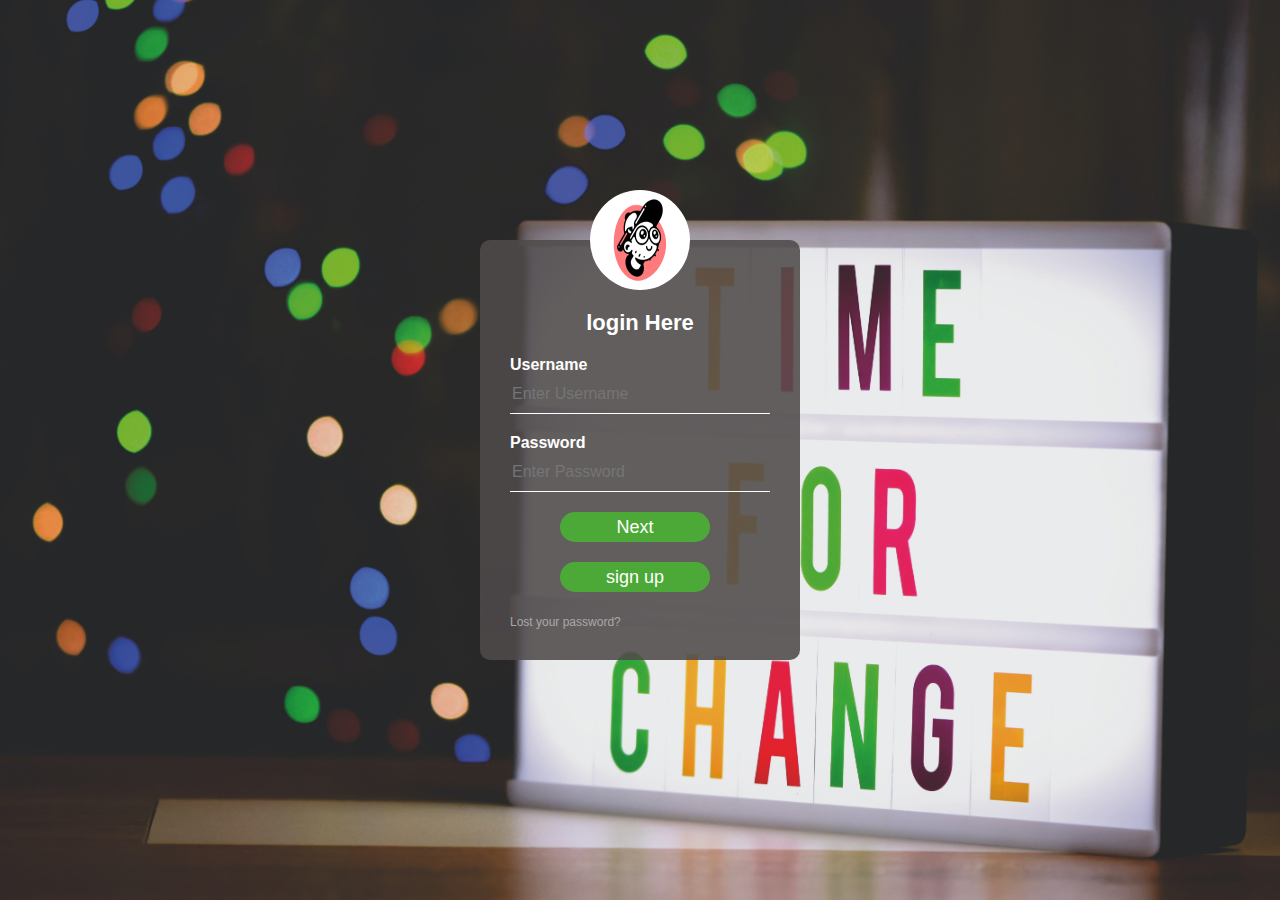
<file: 2ndAssignment/index.html>
<html>
<head>
<title>Login Form Design</title>
    <link rel="stylesheet" type="text/css" href="css/style.css">
<body>
    <div class="loginbox">
    <img src="img/avater.gif" class="avatar">
        <h1>login Here</h1>
        <form>
            <p>Username</p>
            <input type="text" name="" placeholder="Enter Username">
            <p>Password</p>
            <input type="password" name="" placeholder="Enter Password">
            <a href="cong.html"><input type="button"value="Next"></a><br>
            <a href="sgnup.html"><input type="button" name="" value="sign up"></a><br>
            <a href="#">Lost your password?</a><br>
        </form>
        
    </div>

</body>
</head>
</html>
</file>
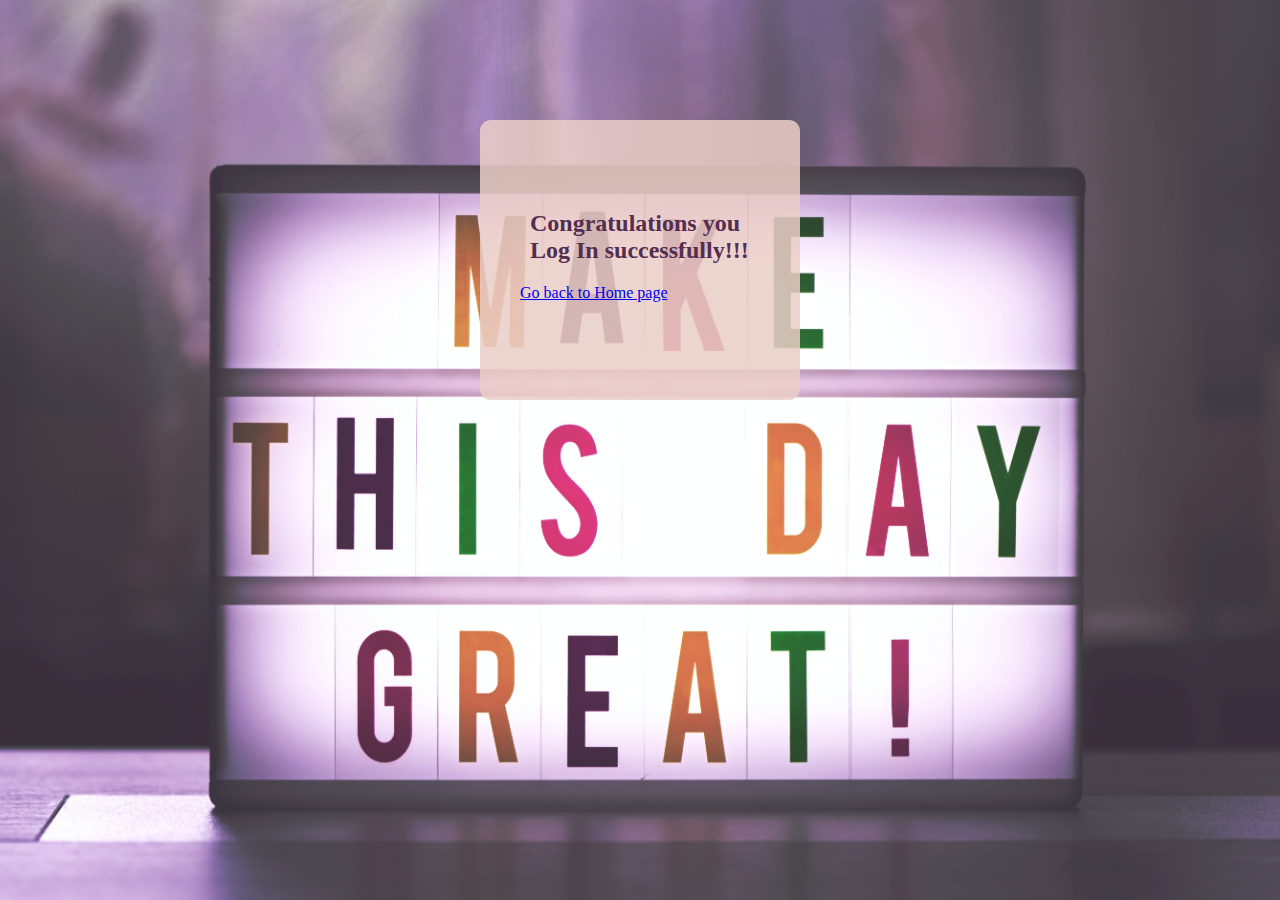
<file: 2ndAssignment/cong.html>
<!DOCTYPE html>
<html>
<head>
	<title>log in succsesfully</title>
	<link href="css/cong.css" rel="stylesheet" type="text/css" />
</head>
<body>
<div class="cong">
    <form>
        <h2 style="color: #552D4F">Congratulations you Log In successfully!!!</h2>
        <a href="index.html">Go back to Home page</a>
        <br><br>
    </form>
    
    </div>
</body>
</html>
</file>
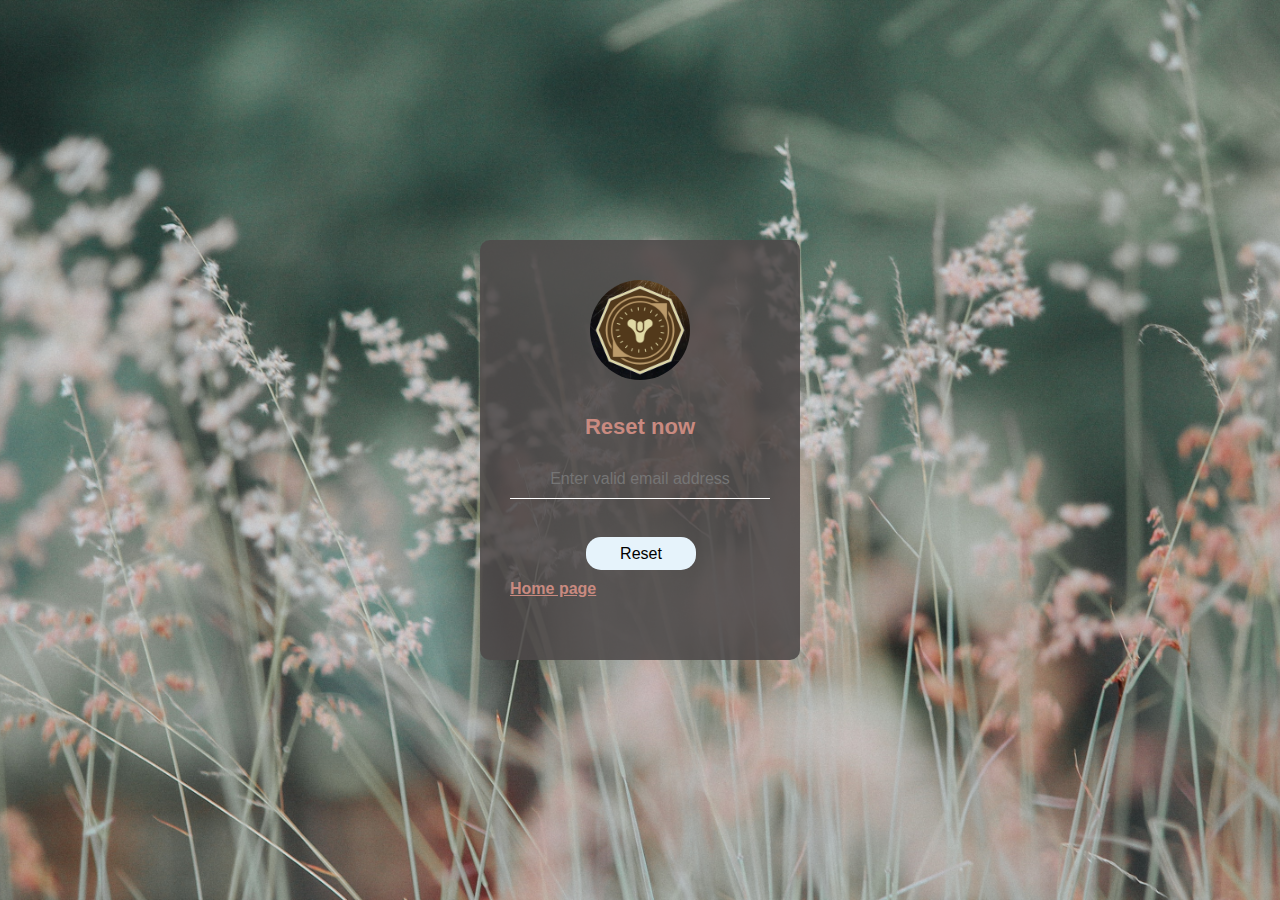
<file: 2ndAssignment/reset.html>
<!DOCTYPE html>
<html>
<head>
	<title>Reset your registration</title>
	<link rel="stylesheet" type="text/css" href="css/reset.css">
</head>
<body>
	<div class="resetbox">
    <img src="img/reset1.png" class="avatar">
    <h1 class="title">Reset now</h1>
    <input type="email" name="" placeholder="Enter valid email address"><br><br>
    <a href="sgnup.html"><input type="button" name="" value="Reset"></a><br>
    <a href="index.html"style="color:#C98A80"><b>Home page<b></a>

</body>
</html>
</file>
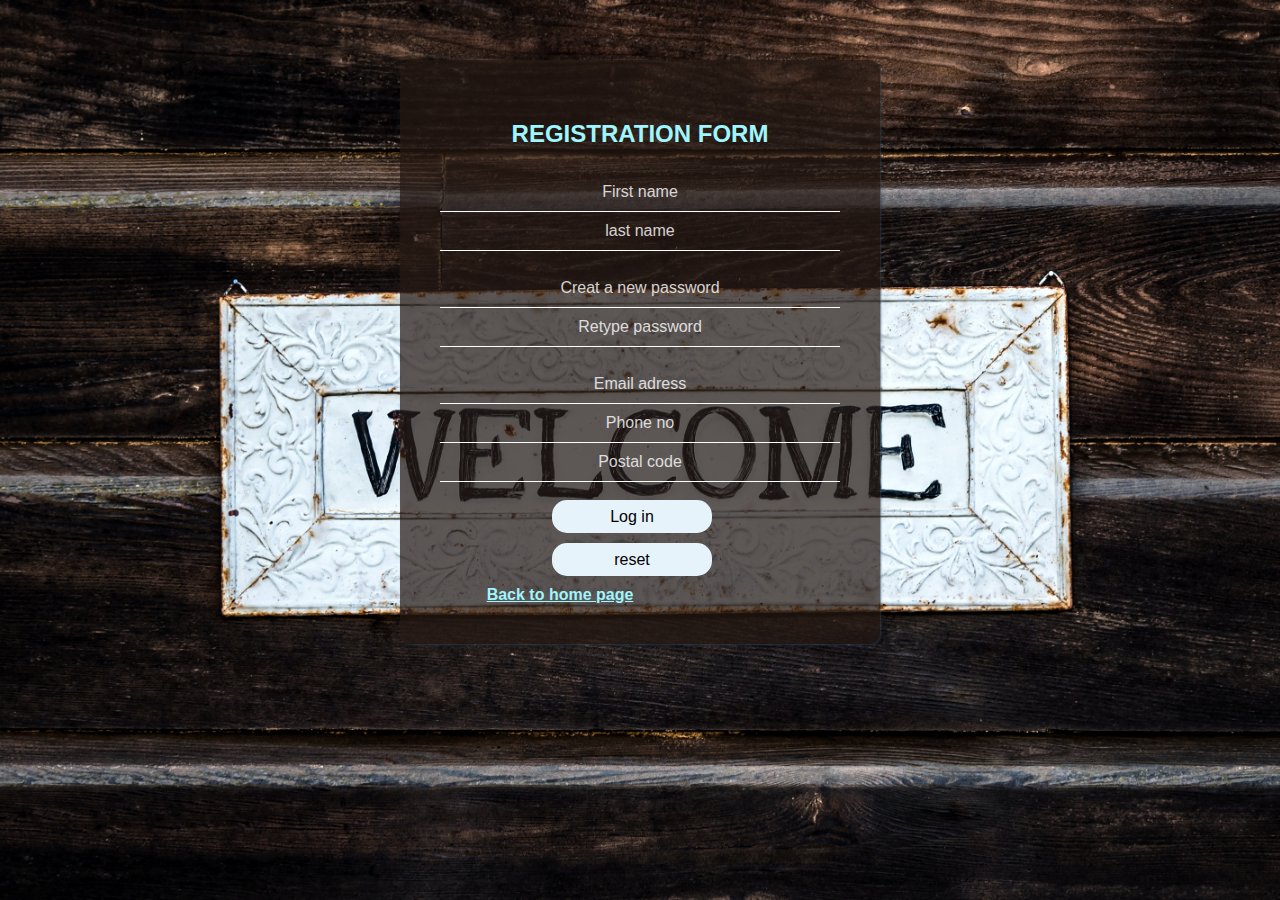
<file: 2ndAssignment/sgnup.html>
<!DOCTYPE html>
<html>
<head>
	<title>Registation</title>
	<link rel="stylesheet" type="text/css" href="css/sgnup.css">
</head>
<body>
	<div class="signup">
		<form>
     <h2 class="title"> Registration Form </h2>
			
			<input type="text" name="Username" placeholder="First name"><br>
			<input type="text" name="last Name" placeholder="last name"><br><br>
			
			
		
			<input type="password" name="password" placeholder="Creat a new password"><br>
		
			
			<input type="password" name="password" placeholder="Retype password"><br><br>
			
			
			<input type="Email" name="Email" placeholder="Email adress"><br>
			
			
			<input type="text" name="Phone" placeholder="Phone no"><br>
		
			
            <input type="text" class="input" placeholder="Postal code"><br><br>
        
            <a href="cong.html"><input type="button" name="" value="Log in"></a><br>
            <a href="reset.html"><input type="button" name="" value="reset"></a>
            <a href="index.html"style="color:#9ff6ff"><b>Back to home page<b></a>
           
			

		</form>
	</div>

</body>
</html>
</file>
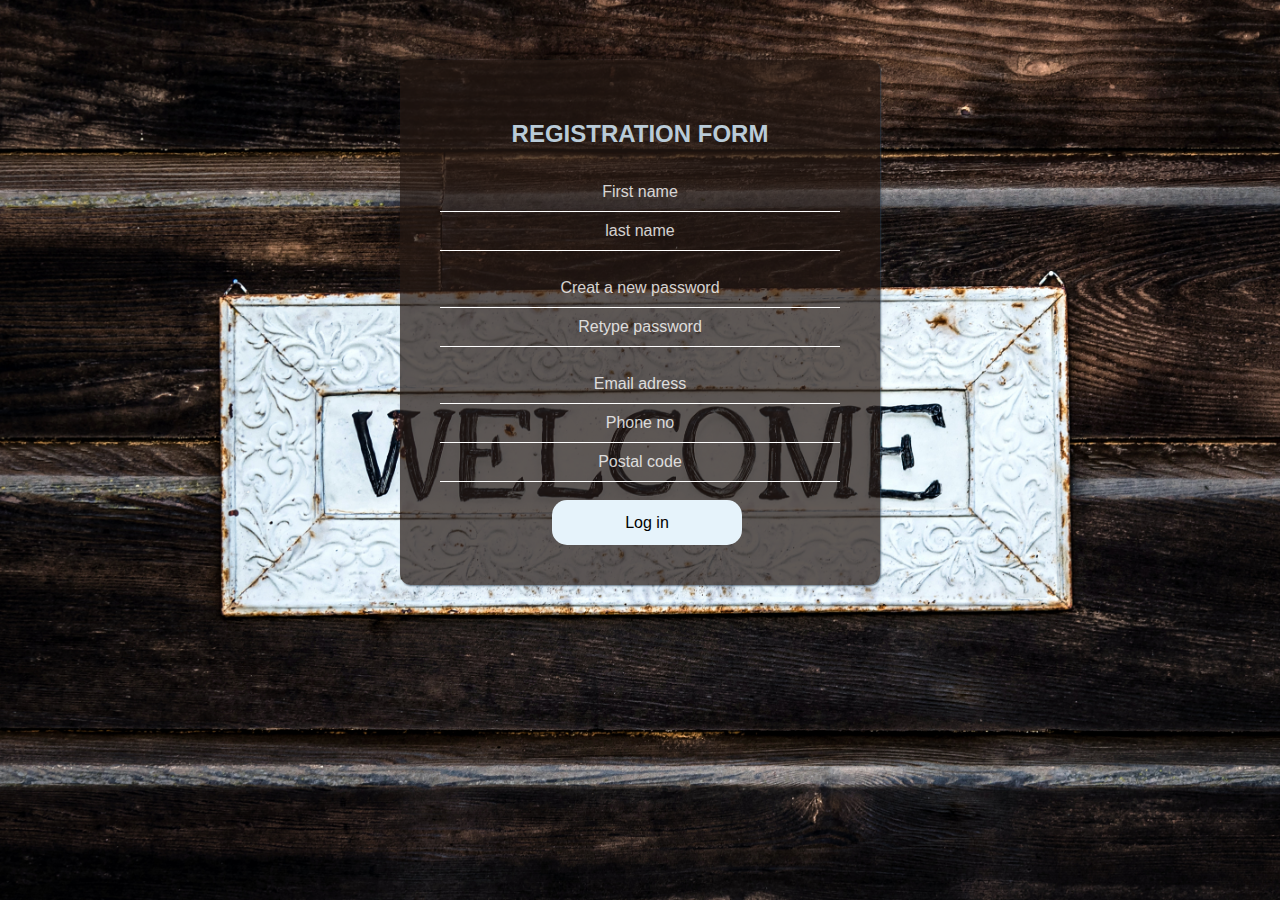
<file: web designs/2ndAssignment/sgnup.html>
<!DOCTYPE html>
<html>
<head>
	<title>Registation</title>
	<link rel="stylesheet" type="text/css" href="css/sgnup.css">
</head>
<body>
	<div class="signup">
		<form>
     <h2 class="title"> Registration Form </h2>
			
			<input type="text" name="Username" placeholder="First name"><br>
			<input type="text" name="last Name" placeholder="last name"><br><br>
			
			
		
			<input type="password" name="password" placeholder="Creat a new password"><br>
		
			
			<input type="password" name="password" placeholder="Retype password"><br><br>
			
			
			<input type="Email" name="Email" placeholder="Email adress"><br>
			
			
			<input type="text" name="Phone" placeholder="Phone no"><br>
		
			
            <input type="text" class="input" placeholder="Postal code"><br><br>
        
            <a href="cong.html"><input type="button" name="" value="Log in"></a>
           
			

		</form>
	</div>

</body>
</html>
</file>
<file: 2ndAssignment/css/style.css>
body{
    margin: 0;
    padding: 0;
    background: url(../img/bg4.jpg)no-repeat center center fixed;
    background-size: cover;
    background-position: center;
    font-family: sans-serif;
}

.loginbox{
    width: 320px;
    height: 420px;
    background: #4e4a4ae0;
    color: #fff;
    top: 50%;
    left: 50%;
    position: absolute;
    transform: translate(-50%,-50%);
    box-sizing: border-box;
    padding: 70px 30px;
    border-radius: 10px;
}

.avatar{
    width: 100px;
    height: 100px;
    border-radius: 50%;
    position: absolute;
    top: -50px;
    left: calc(50% - 50px);
}

h1{
    margin: 0;
    padding: 0 0 20px;
    text-align: center;
    font-size: 22px;
}

.loginbox p{
    margin: 0;
    padding: 0;
    font-weight: bold;
}

.loginbox input{
    width: 100%;
    margin-bottom: 20px;
}

.loginbox input[type="text"], input[type="password"]
{
    border: none;
    border-bottom: 1px solid #fff;
    background: transparent;
    outline: none;
    height: 40px;
    color: #fff;
    font-size: 16px;
}
.loginbox input[type=button]
{
    border: none;
    outline: none;
    height: 30px;
    width: 150px;
    margin-left:50px;
    background: #4DA937;
    color: #fff;
    font-size: 18px;
    border-radius: 20px;
}
.loginbox input[type=button]:hover
{

    cursor: pointer;
    background: #E2213E;
    color: #000;
}
.loginbox a{
    text-decoration: none;
    font-size: 12px;
    line-height: 20px;
    color: darkgrey;
}

.loginbox a:hover
{
    color: #ffc107;
}
</file>
<file: 2ndAssignment/css/cong.css>
body{

    background: url(../img/bg5.jpg) no-repeat center center fixed; 
    background-size: cover;
  
}

a:hover
{
    color:#4885E7 ;
    font-family:Tahoma, Geneva, sans-serif;
    margin-left: 30px;
}
.cong {
    background: hsla(11, 46%, 85%, 0.85);
    border-radius: 11px;
    padding: 40px;
    height: 200px;
    margin-left: 180px;
    margin: 0 auto;
    margin-top: 120px;
    width: 240px;
}
h2
{
    margin-top: 50px;
    margin-left: 10px;
}
</file>
<file: 2ndAssignment/css/sgnup.css>
body{
    margin: 0;
    padding: 0;
    background: url(../img/bg7.jpg) no-repeat center center fixed; 
    background-size: cover;
    background-position: center;
    font-family: sans-serif;
}
h2{
	text-align: center;
	width: 400px;
}
.signup{
  max-width: 400px;
  width: 100%;
  background: #251914b8;
  
  margin: 20px auto;
  margin-top:60px;
  
  box-shadow: 1px 1px 2px rgba(44, 62, 80, 0.7);
  padding: 40px;
border-radius: 11px;

}
.signup .title{
	font-size: 24px;
	font-weight: 900px;
	margin-bottom: 25px;
	color:#9ff6ff;
	text-transform: uppercase;
	text-align: center;
}
.signupform{
	width: 100%;

}
form{
	width: 240px;
	text-align: center;
}
input{
	width: 400px;
    text-align: center;
    background: transparent;
    border: none;
    border-bottom: 1px solid #fff;
    font-family: 'Play', sans-serif;
    font-size: 16px;
    font-weight: 200px;
    padding: 10px 0;
    transition: border 0.5s;
    outline: none;
    color: #fff;
}

input[type=button]
{
    border: none;
    width: 160px;
    background: #e6f3fb;
    color: #000;
    font-size: 16px;
    line-height: 25px;
    padding: 4px 0;
    border-radius: 15px;
    cursor: pointer;
    margin-left: 112px;
    margin-bottom: 10px;
}
input[type=button]:hover
{
    color: #fff;
    background-color: #282923;
}
h2
{
    color: #000;
    
}
::placeholder {
    color:#fff;
    opacity: 0.8; /* Firefox */
}
</file>
<file: web designs/2ndAssignment/css/sgnup.css>
body{
    margin: 0;
    padding: 0;
    background: url(../img/bg7.jpg) no-repeat center center fixed; 
    background-size: cover;
    background-position: center;
    font-family: sans-serif;
}
h2{
	text-align: center;
	width: 400px;
}
.signup{
  max-width: 400px;
  width: 100%;
  background: #251914b8;
  
  margin: 20px auto;
  margin-top:60px;
  
  box-shadow: 1px 1px 2px rgba(44, 62, 80, 0.7);
  padding: 40px;
border-radius: 11px;

}
.signup .title{
	font-size: 24px;
	font-weight: 900px;
	margin-bottom: 25px;
	color:#B9CBD8;
	text-transform: uppercase;
	text-align: center;
}
.signupform{
	width: 100%;

}
form{
	width: 240px;
	text-align: center;
}
input{
	width: 400px;
    text-align: center;
    background: transparent;
    border: none;
    border-bottom: 1px solid #fff;
    font-family: 'Play', sans-serif;
    font-size: 16px;
    font-weight: 200px;
    padding: 10px 0;
    transition: border 0.5s;
    outline: none;
    color: #fff;
}

input[type=button]
{
    border: none;
    width: 190px;
    background: #e6f3fb;
    color: #000;
    font-size: 16px;
    line-height: 25px;
    padding: 10px 0;
    border-radius: 15px;
    cursor: pointer;
    margin-left: 112px;
}
input[type=button]:hover
{
    color: #fff;
    background-color: #282923;
}
h2
{
    color: #000;
    
}
::placeholder {
    color:#fff;
    opacity: 0.8; /* Firefox */
}
</file>
